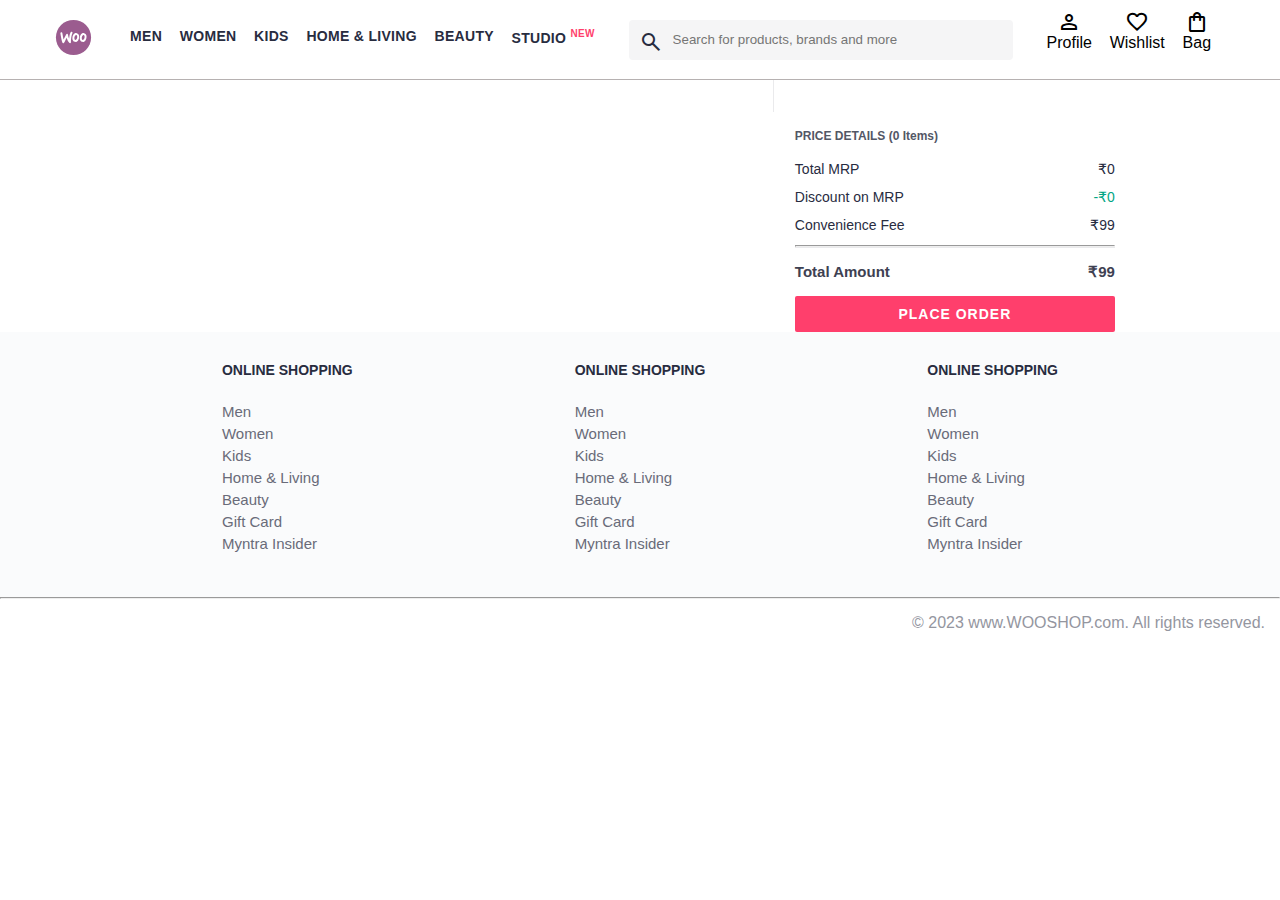
<file: bag.html>
<!DOCTYPE html>
<html lang="en">
<head>
    <title>Myntra Clone</title>
    <link rel="stylesheet" href="index.css">
    <link rel="stylesheet" href="bag.css">
    <link rel="stylesheet" href="https://fonts.googleapis.com/css2?family=Material+Symbols+Outlined:opsz,wght,FILL,GRAD@20..48,100..700,0..1,-50..200" />
</head>
<body>
    <header>
        <div class="logo_container">
            <a href="index.html"><img class="logo_home" src="images/logo.svg" alt="logo Home"></a>
        </div>
        <nav class="nav_bar">
            <a href="#">Men</a>
            <a href="#">Women</a>
            <a href="#">Kids</a>
            <a href="#">Home & Living</a>
            <a href="#">Beauty</a>
            <a href="#">Studio <sup>New</sup></a>
        </nav>
        <div class="search_bar">
            <span class="material-symbols-outlined search_icon">search</span>
            <input class="search_input" placeholder="Search for products, brands and more">
        </div>
        <div class="action_bar">
            <div class="action_container">
                <span class="material-symbols-outlined action_icon">person</span>
                <span class="action_name">Profile</span>
            </div>

            <div class="action_container">
                <span class="material-symbols-outlined action_icon">favorite</span>
                <span class="action_name">Wishlist</span>
            </div>

            <div class="action_container">
                <span class="material-symbols-outlined action_icon">shopping_bag</span>
                <span class="action_name">Bag</span>
                <span class="bag-item-count">0</span>
            </div>
        </div>
    </header>
    <main>
      <div class="bag-page">
        <div class="bag-items-container">
        </div>
        <div class="bag-summary">
        </div>

      </div>
    </main>
    <footer>
        <div class="footer_container">
            <div class="footer_column">
                <h3>ONLINE SHOPPING</h3>

                <a href="#">Men</a>
                <a href="#">Women</a>
                <a href="#">Kids</a>
                <a href="#">Home & Living</a>
                <a href="#">Beauty</a>
                <a href="#">Gift Card</a>
                <a href="#">Myntra Insider</a>
            </div>

            <div class="footer_column">
                <h3>ONLINE SHOPPING</h3>

                <a href="#">Men</a>
                <a href="#">Women</a>
                <a href="#">Kids</a>
                <a href="#">Home & Living</a>
                <a href="#">Beauty</a>
                <a href="#">Gift Card</a>
                <a href="#">Myntra Insider</a>
            </div>

            <div class="footer_column">
                <h3>ONLINE SHOPPING</h3>

                <a href="#">Men</a>
                <a href="#">Women</a>
                <a href="#">Kids</a>
                <a href="#">Home & Living</a>
                <a href="#">Beauty</a>
                <a href="#">Gift Card</a>
                <a href="#">Myntra Insider</a>
            </div>
        </div>
        <hr>

        <div class="copyright">
            © 2023 www.WOOSHOP.com. All rights reserved.
        </div>
    </footer>
    <script src="items.js"></script>
    <script src="index.js"></script>
    <script src="bag.js"></script>
</body>
</html>
</file>
<file: index.css>
* {
    margin: 0;
    padding: 0;
    font-family: Assistant,-apple-system,BlinkMacSystemFont,Segoe UI,Roboto,Helvetica,Arial,sans-serif;
    box-sizing: border-box;
}
header {
    display: flex;
    background-color: #ffffff;
    height: 80px;
    justify-content: space-between;
    align-items: center;
    border-bottom: 1px solid #b6b1b1;
}
.logo_home {
    height: 45px;
}
.logo_container {
    margin-left: 4%;
}
.action_bar {
    margin-right: 4%;
}
.nav_bar {
    display: flex;
    min-width: 500px;
    justify-content: space-evenly;
}
.nav_bar a {
    font-size: 14px;
    letter-spacing: .3px;
    color: #282c3f;
    font-weight: 700;
    text-transform: uppercase;
    text-decoration: none;
    padding: 25px 0;
    border-bottom: 5px solid #ffffff;
}
.nav_bar a:hover {
    border-bottom: 4px solid #f54e77;
}

.nav_bar a sup {
    color: #ff3f6c;
    font-size: 10px;
}

.search_bar {
    height: 40px;
    min-width: 200px;
    width: 30%;
    display: flex;
    align-items: center;
}
.search_icon {
    box-sizing: content-box;
    height: 20px;
    padding: 10px;

    background-color: #f5f5f6;
    color: #282c3f;
    font-weight: 300;
    border-radius: 4px 0 0 4px;
}
.search_input {
    color: #696e79;
    background-color: #f5f5f6;
    flex-grow: 1;
    height: 40px;
    border: 0;
    border-radius: 0 4px 4px 0;
}

.action_bar {
    display: flex;
    min-width: 200px;
    justify-content: space-evenly;
}

.action_container {
    display: flex;
    flex-direction: column;
    align-items: center;
}

/* Main section */
.banner_container {
    margin: 40px 0;
}
.banner_image {
    width: 100%;
}

.category_heading {
    text-transform: uppercase;
    color: #3e4152;
    letter-spacing: .15em;
    font-size: 1.8em;
    margin: 50px 0 10px 30px;
    max-height: 5em;
    font-weight: 700;
}

.category-items, .items-container {
    width: 80%;
    margin: 50px 10%;
    display: flex;
    flex-wrap: wrap;
    justify-content: space-evenly;
}

.sale_item {
    width: 250px;
}

.footer_container {
    padding: 30px 0px 40px 0px;
    background: #FAFBFC;
    display: flex;
    justify-content: space-evenly;
}

.footer_column {
    display: flex;
    flex-direction: column;
}

.footer_column h3 {
    color: #282c3f;
    font-size: 14px;
    margin-bottom: 25px;
}

.footer_column a {
    color: #696b79;
    font-size: 15px;
    text-decoration: none;
    padding-bottom: 5px;
}

.copyright {
    color: #94969f;
    text-align: end;
    padding: 15px;
}

.items-container {
    width: 80%;
    margin: 40px 10%;
}
.item-container {
    width: 250px;
    margin: 10px;
}
.item-image {
    width: 100%;
}
.rating {
    font-size: 12px;
    font-weight: 700;
}
.company-name {
    margin-top: 15px;
    font-size: 16px;
    font-weight: 700;
    line-height: 1;
    color: #282c3f;
    margin-bottom: 6px;
    overflow: hidden;
    text-overflow: ellipsis;
    white-space: nowrap;
}
.item-name {
    color: #535766;
    font-size: 14px;
    line-height: 1;
    margin-bottom: 0;
    margin-top: 0;
    overflow: hidden;
    text-overflow: ellipsis;
    white-space: nowrap;
    font-weight: 400;
    display: block;
}
.price {
    margin-top: 10px;
    font-size: 14px;
    line-height: 15px;
    color: #282c3f;
    white-space: nowrap;
}
.current-price {
    font-size: 14px;
    font-weight: 700;
    color: #282c3f;
}
.original-price {
    text-decoration: line-through;
    color: #7e818c;
    font-weight: 400;
    margin-left: 5px;
    font-size: 12px;
}
.discount {
    color: #ff905a;
    font-weight: 400;
    font-size: 12px;
    margin-left: 5px;
}
.btn-add-bag {
    margin-top: 8px;
    font-size: 18px;
    width: 100%;
    background-color: lightgreen;
    border: none;
    padding: 5px 15px;
    border-radius: 10px;
    cursor: pointer;
}
.bag-item-count {
    background-color: #f16565;
    white-space: nowrap;
    text-align: center;
    line-height: 18px;
    padding: 0 6px;
    height: 18px;
    position: relative;
    border-radius: 50%;
    font-size: 12px;
    color: #fff;
    left: 13px;
    top: -44px;
    font-weight: 700;
    cursor: pointer;
}
.action_container {
    text-decoration: none;
}
a.action_container:link {
    color:black;
}

/*--------------- Newsletter Modal ------------ */
.modal {
    position: fixed;
    top: 0;
    left: 0;
    width: 100%;
    height: 100vh;
    background: hsla(0,0%,0%,0.5);
    display: flex;
    justify-content: center;
    align-items: center;
    opacity: 0;
    visibility: hidden;
    pointer-events: none;
    z-index: 10;
    animation: popup 1s ease-in-out 5s forwards;
}
@keyframes popup{
    0%{
        opacity: 0;
        visibility: hidden;
        pointer-events: none;
    }
    100%{
        opacity: 1;
        visibility: visible;
        pointer-events: all;
    }
    }
/* ..........  */
.modal.closed {display: none;} 

.modal-close {
    position: absolute;
    top: 0;
    left: 0;
    width: 100%;
    height: 100%;
    z-index: 1;
}

.newsletter-img {display: none;}

.modal-content {
    position: relative;
    max-width: 350px;
    margin: 20px;
    background: white;
    border-radius: 5px;
    overflow: hidden;
    z-index: 2;
    animation: scaleup 0.5s ease-in-out 5s forwards;
}

@keyframes scaleup{
    0%{scale: 0.9;}
    100%{scale: 1;}
}

.modal-close-btn{
    position: absolute;
    top:15px;
    right: 10px;
    background-color:  hsl(353,100%,78%);
    color: white;
    font-size: 16px;
    padding: 5px;
    border-radius: 5px;
}

.modal-close-btn:hover {    
    background-color:hsl(0,100%,70%);
}

 ion-icon {--ionicon-stroke-width:70px}

 .newsletter{
    padding: 50px 30px;
    text-align: center;
 }
 .newsletter-header {margin-bottom: 20px; }

 .newsletter-title {
    color: hsl(0,0%,27%);
    font-size: 20px;
    font-weight:600;
    margin-bottom: 10px;
 }
 .newsletter-description {
    color: hsl(0, 0%, 47%);
    font-size: 30px;
    line-height: 1.6;
 }

 .email-field {
    font-size: 20px;
    padding: 8px 16px;
    border-radius: 5px;
    border: 1px solid  hsl(0,0%,93%);
    margin-bottom: 160x;
 }

 .newsletter-btn{
    background-color:  hsl(353,100%,78%) ;;
    color: white;
    font-size: 20px;
    font-weight: 600;
    text-transform: uppercase;
    padding: 10px 15px;
    border-radius: 5px;
    margin: 10px auto;
    transition:  0.2s ease;
 }

.newsletter-btn:hover { background:  hsl(0,100%,70%);}
</file>
<file: bag.css>
.bag-items-container {
    display: inline-block;
    width: 64%;
    padding-right: 20px;
    border-right: 1px solid #eaeaec;
    padding-top: 32px;
    color: #282c3f;
    font-size: 13px;
    line-height: 1.42857143;
  }
  
  .bag-page {
    width: 75%;
    margin-left: 12.5%;
  }
  
  .bag-summary {
    vertical-align: top;
    display: inline-block;
    width: 35%;
    padding: 24px 0 0 16px;
    color: #282c3f;
    font-size: 13px;
    line-height: 1.42857143;
  }
  
  .bag-details-container {
    margin-bottom: 16px;
  }
  
  .price-header {
    font-size: 12px;
    font-weight: 700;
    margin: 24px 0 16px;
    color: #535766;
  }
  
  .price-item {
    margin-bottom: 12px;
    line-height: 16px;
    font-size: 14px;
    color: #282c3f;
  }
  
  .price-item-value {
    float: right;
  }
  
  .priceDetail-base-discount {
    color: #03a685;
  }
  
  .price-footer {
    font-weight: 700;
    font-size: 15px;
    padding-top: 16px;
    border-top: 1px solid #eaeaec;
    color: #3e4152;
    line-height: 16px;
  }
  
  .btn-place-order {
    width: 100%;
    letter-spacing: 1px;
    font-size: 14px;
    font-weight: 600;
    border-radius: 2px;
    border-width: 0px;
    padding: 10px 16px;
    background-color: rgb(255, 63, 108);
    color: rgb(255, 255, 255);
    cursor: pointer;
  }
  
  .bag-item-container {
    margin-bottom: 8px;
    background: #fff;
    font-size: 14px;
    border: 1px solid #eaeaec;
    border-radius: 4px;
    position: relative;
    padding: 12px 12px 0;
  }
  
  .item-left-part {
    position: absolute;
    background: rgb(255, 242, 223);
    height: 148px;
    width: 111px;
  }
  
  .item-right-part {
    padding-left: 12px;
    position: relative;
    min-height: 148px;
    margin-left: 111px;
    margin-bottom: 12px;
  }
  
  .bag-item-img {
    width: 100%;
  }
  
  .return-period {
    display: inline-flex;
    font-size: 14px;
    padding-top: 8px;
  }
  
  .return-period-days {
    font-weight: 700;
    margin-right: 4px;
  }
  
  .delivery-details {
    margin-top: 5px;
    color: #282c3f;
    font-size: 12px;
    letter-spacing: -.1px;
    margin-bottom: 8px;
    line-height: 15px;
  }
  
  .delivery-details-days {
    color: #03a685;
  }
  
  .remove-from-cart {
    position: absolute;
    font-size: 25px;
    top: 10px;
    right: 18px;
    width: 14px;
    height: 14px;
    cursor: pointer;
  }
</file>
